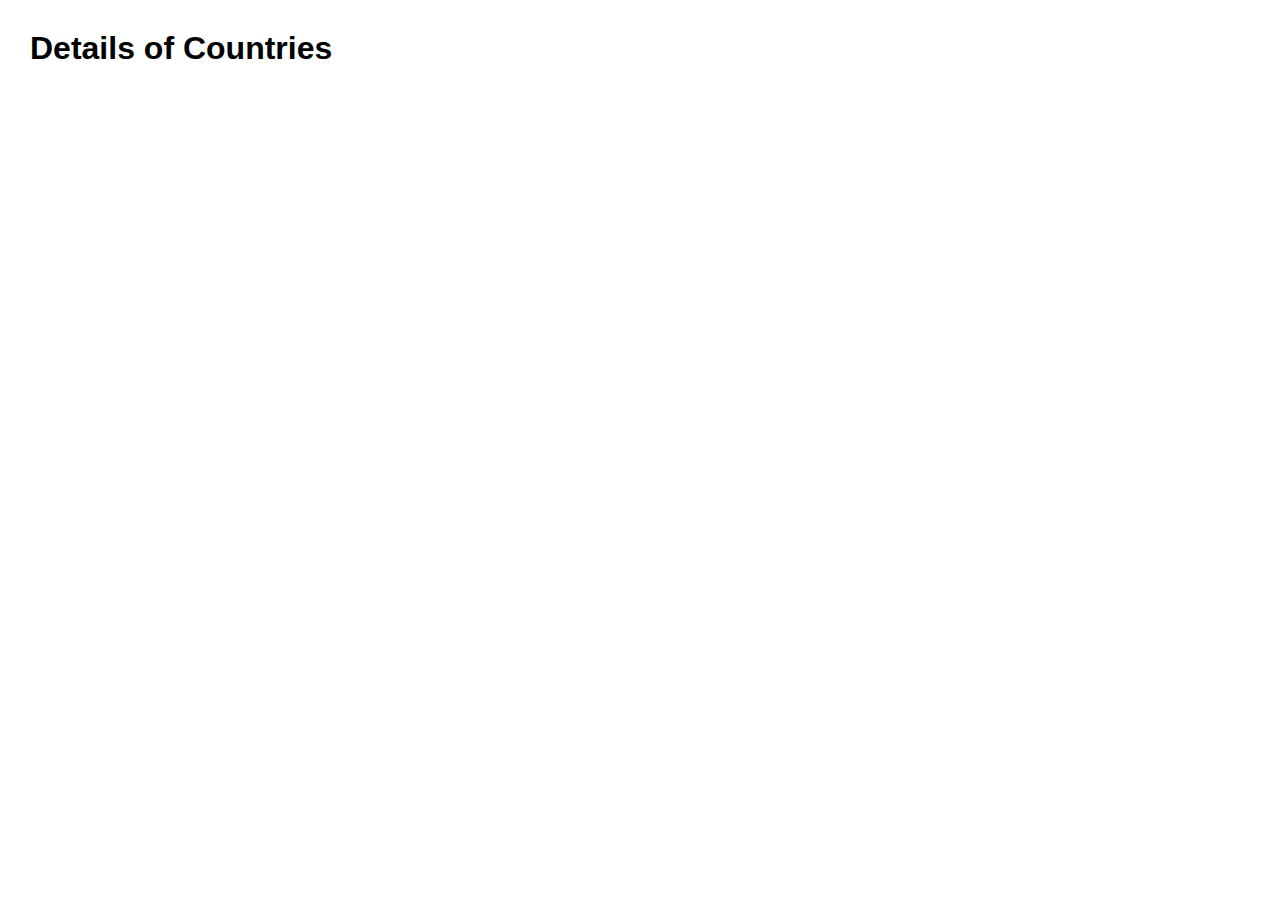
<file: index.html>
<!DOCTYPE html>
<html lang="en">
<head>
    <meta charset="UTF-8">
    <meta http-equiv="X-UA-Compatible" content="IE=edge">
    <meta name="viewport" content="width=device-width, initial-scale=1.0">
    <title>Rest Countries</title>
    <link rel="stylesheet" href="https://cdnjs.cloudflare.com/ajax/libs/font-awesome/6.0.0-beta3/css/all.min.css" integrity="sha512-Fo3rlrZj/k7ujTnHg4CGR2D7kSs0v4LLanw2qksYuRlEzO+tcaEPQogQ0KaoGN26/zrn20ImR1DfuLWnOo7aBA==" crossorigin="anonymous" referrerpolicy="no-referrer" />
    <link rel="stylesheet" href="home.css">
</head>
<body>
    <div class="container">
        <h1>Details of Countries</h1>
        <!-- <button class="toggle" ><i class="far fa-moon"></i>Dark Mode</button> -->
    </div>
    <div class="container">
        <!-- <div class="form-control">
            <input type="text" placeholder="Search for a country...">
            <i class="fas fa-search search"></i>
        </div> -->

        <!-- <div class="dropdownCon">
            <div class="dropDown">
                <p>Filter By Region</p>
            <button><i class="fas fa-chevron-down"></i></button>
            </div>
            <div class="drop showDropDown">
                <p class="region">Africa</p>
                <p class="region">America</p>
                <p class="region">Asia</p>
                <p class="region">Europe</p>
                <p class="region">Oceania</p>
            </div>
        </div> -->
        
    </div>
    <div class="countries">
        <!-- <div class="country">
            <div class="country-img">
                <img src="https://flagcdn.com/al.svg" alt="">
            </div>
            <div class="country-info">
                <h5>Germany</h5>
                <p><strong>Population:</strong>233754</p>
                <p><strong>Region:</strong>Asia</p>
                <p><strong>Capital:</strong>Berlin</p>
            </div>
        </div> -->
       
    </div>
    <script src="home.js"></script>
</body>
</html>
</file>
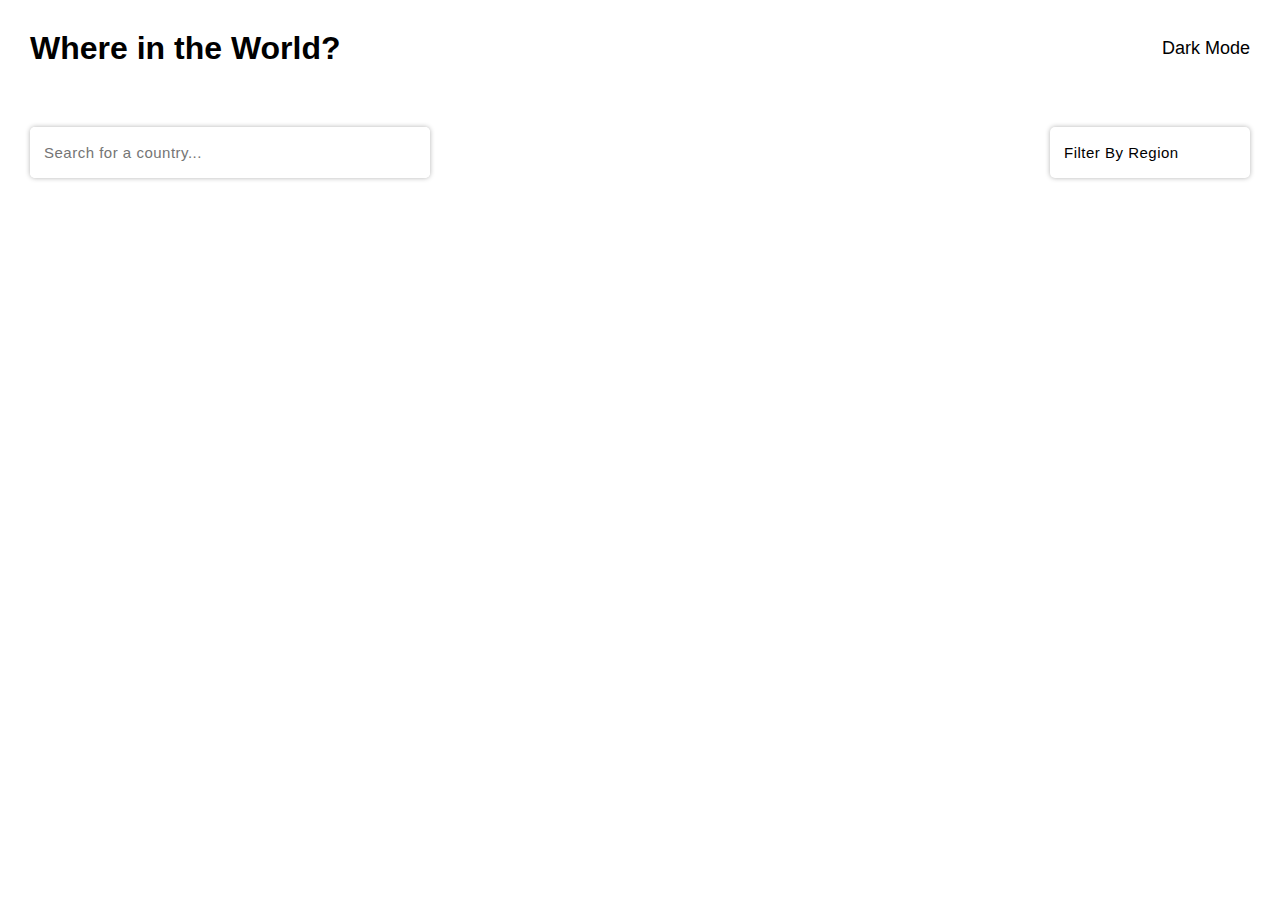
<file: home.html>
<!DOCTYPE html>
<html lang="en">
<head>
    <meta charset="UTF-8">
    <meta http-equiv="X-UA-Compatible" content="IE=edge">
    <meta name="viewport" content="width=device-width, initial-scale=1.0">
    <title>Rest Countries</title>
    <link rel="stylesheet" href="https://cdnjs.cloudflare.com/ajax/libs/font-awesome/6.0.0-beta3/css/all.min.css" integrity="sha512-Fo3rlrZj/k7ujTnHg4CGR2D7kSs0v4LLanw2qksYuRlEzO+tcaEPQogQ0KaoGN26/zrn20ImR1DfuLWnOo7aBA==" crossorigin="anonymous" referrerpolicy="no-referrer" />
    <link rel="stylesheet" href="home.css">
</head>
<body>
    <div class="container">
        <h1>Where in the World?</h1>
        <button class="toggle"><i class="far fa-moon"></i>Dark Mode</button>
    </div>
    <div class="container">
        <div class="form-control">
            <input type="text" placeholder="Search for a country...">
            <i class="fas fa-search search"></i>
        </div>
        <div class="dropdownCon">
            <div class="dropDown">
                <p>Filter By Region</p>
            <button><i class="fas fa-chevron-down"></i></button>
            </div>
            <div class="drop showDropDown">
                <p class="region">Africa</p>
                <p class="region">America</p>
                <p class="region">Asia</p>
                <p class="region">Europe</p>
                <p class="region">Oceania</p>
            </div>
        </div>
    </div>
    <div class="countries">
        <!-- <div class="country">
            <div class="country-img">
                <img src="https://flagcdn.com/al.svg" alt="">
            </div>
            <div class="country-info">
                <h5>Germany</h5>
                <p><strong>Population:</strong>233754</p>
                <p><strong>Region:</strong>Asia</p>
                <p><strong>Capital:</strong>Berlin</p>
            </div>
        </div> -->
       
    </div>
    <script src="home.js"></script>
</body>
</html>
</file>
<file: home.css>
@import url("https://fonts.google.com/specimen/Nunito+Sans");
*{
    margin: 0;
    padding: 0;
    box-sizing: border-box;
}
body{
    width: 100%;
    min-height: 100vh;
    --bgColor:hsl(0, 0%, 98%);
    --fontColor:hsl(200, 15%, 8%);
     font-family: "Nunito Sans",sans-serif;
}
.dark{
    width: 100%;
    min-height: 100vh;
    --bgColor:hsl(200, 15%, 8%);
    --fontColor:hsl(0, 0%, 98%);
     font-family: "Nunito Sans",sans-serif;
}
.container{
    width: 100%;
    padding: 30px;
    display: flex;
    justify-content: space-between;
  
    
}
.contaier:nth-child(1){
    box-shadow:0 0 5px rgba(0,0,0,0.3);
    }
button{
    border: 0;
    outline: none;
    background: transparent;
} 
.toggle{
    font-size: 18px;
    cursor: pointer;
}
.toggle i{
    padding-right: 5px;
}
.form-control{
    width: 400px;
    box-shadow: 0 0 5px rgba(0,0,0,0.3);
    position: relative;
    border-radius: 5px;
    overflow: hidden;
}
.form-control input{
    width: 100%;
    padding: 17px 14px;
    border: 0;
    outline: 0;
    font-size: 15px;
    letter-spacing: 0.5px;

}
.form-control i{
    position: absolute;
    top: 1rem;
    right: 1rem;
    cursor: pointer;
}
i{
    cursor: pointer;
}
.dropdownCon{
    width: 200px;
    position: relative;
}
.dropDown{
    width: 100%;
    padding: 17px 14px;
    border-radius: 5px;
    box-shadow:0 0 5px rgba(0,0,0,0.3);
    display: flex;
    justify-content: space-between;
    cursor: pointer;
    font-size: 15px;
}
.dropDown p{
    letter-spacing: 0.5px;
}
.drop{
    position: absolute;
    box-shadow:0 0 5px rgba(0,0,0,0.3);
    top: 4rem;
    padding: 10px 14px;
    width: 100%;
    border-radius: 5px;
    background: var(--bgColor);
    cursor: pointer;
}
.drop p{
    margin: 5px 0px;
}
.countries{
    padding: 30px;
    display: grid;
    grid-template-columns:repeat(auto-fit,minmax(300px,1fr));
    grid-gap: 20px;
}
.country{
    min-height: 350px;
    box-shadow:0 0 5px rgba(0,0,0,0.3);
    width: 300px;
    border-radius: 5px;
    overflow: hidden;
}
.country-img{
    height: 250px;
}
.country-img img{
    width: 100%;
    height: 100%;
    /* object-fit: cover; */
}
.country-info{
    padding: 20px 17px;
}
.country-info h5{
    padding: 8px 0;
    font-size: 20px;
    letter-spacing: 1px;
}
.country-info p{
    letter-spacing: 1px;
}
.country-info p strong{
    font-weight: 600;
}
.showDropDown{
    display: none;
}
</file>
